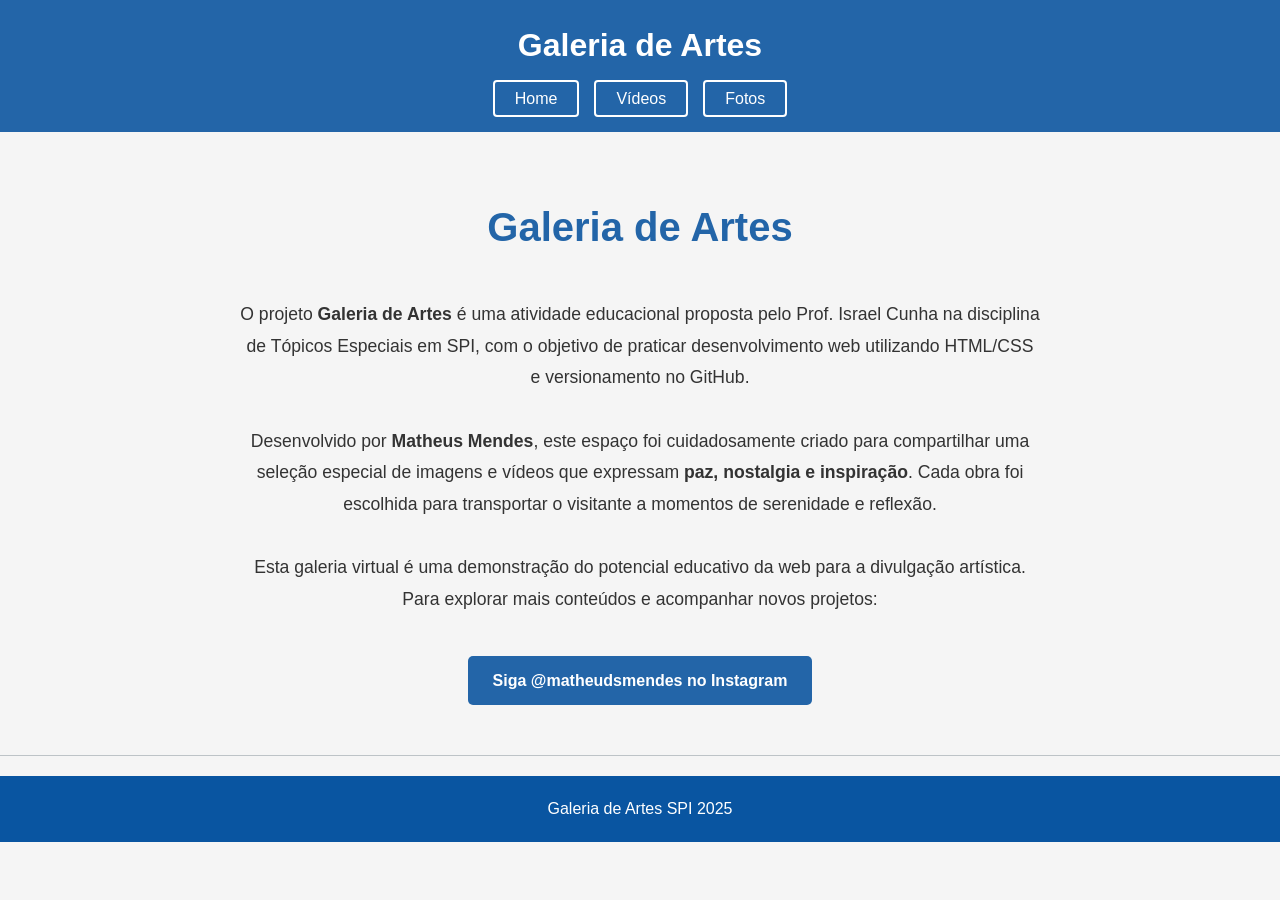
<file: sobre.html>
<!DOCTYPE html>
<html lang="pt-br">
<head>
    <meta charset="UTF-8">
    <meta name="viewport" content="width=device-width, initial-scale=1.0">
    <title>Galeria de Artes</title>
    <link rel="icon" href="https://img.freepik.com/vetores-premium/destaque-se-com-estilo-criando-logotipos-unicos-que-definem-e-elevam-a-identidade-da-sua-marca_579306-22676.jpg?semt=ais_hybrid&w=740" type="image/png">
    <link rel="stylesheet" href="style.css">
    <style>
        /* Estilos específicos para a página Sobre */
        .about-content {
            max-width: 800px;
            margin: 0 auto;
            padding: 30px;
            text-align: center;
        }
        
        .about-title {
            font-size: 2.5rem;
            color: #2365a8;
            margin-bottom: 30px;
        }
        
        .about-text {
            font-size: 1.1rem;
            line-height: 1.8;
            margin-bottom: 40px;
        }
        
        .instagram-link {
            display: inline-block;
            background-color: #2365a8;
            color: white;
            padding: 12px 25px;
            border-radius: 5px;
            text-decoration: none;
            font-weight: bold;
            transition: background-color 0.3s;
        }
        
        .instagram-link:hover {
            background-color: #1a4d7a;
        }
    </style>
</head>
<body>
    <header>
        <h1>Galeria de Artes</h1>
        <nav>
            <ul class="nav-buttons">
                <li><a href="index.html">Home</a></li>
                <li><a href="videos.html">Vídeos</a></li>
                <li><a href="fotos.html">Fotos</a></li>
            </ul>
        </nav>
    </header>

    <main>
        <div class="about-content">
            <h2 class="about-title">Galeria de Artes</h2>
            
            <p class="about-text">
                <p class="about-text">
    O projeto <strong>Galeria de Artes</strong> é uma atividade educacional proposta pelo Prof. Israel Cunha 
    na disciplina de Tópicos Especiais em SPI, com o objetivo de praticar desenvolvimento web utilizando 
    HTML/CSS e versionamento no GitHub.
    
    <br><br>
    
    Desenvolvido por <strong>Matheus Mendes</strong>, este espaço foi cuidadosamente criado para compartilhar 
    uma seleção especial de imagens e vídeos que expressam <strong>paz, nostalgia e inspiração</strong>. 
    Cada obra foi escolhida para transportar o visitante a momentos de serenidade e reflexão.
    
    <br><br>
    
    Esta galeria virtual é uma demonstração do potencial educativo da web para a divulgação artística. 
    Para explorar mais conteúdos e acompanhar novos projetos:
</p>

<a href="https://www.instagram.com/matheudsmendes/" class="instagram-link" target="_blank">
    Siga @matheudsmendes no Instagram
</a>
        </div>
    </main>

    <footer>
        <p>Galeria de Artes SPI 2025</p>
    </footer>
</body>
</html>
</file>
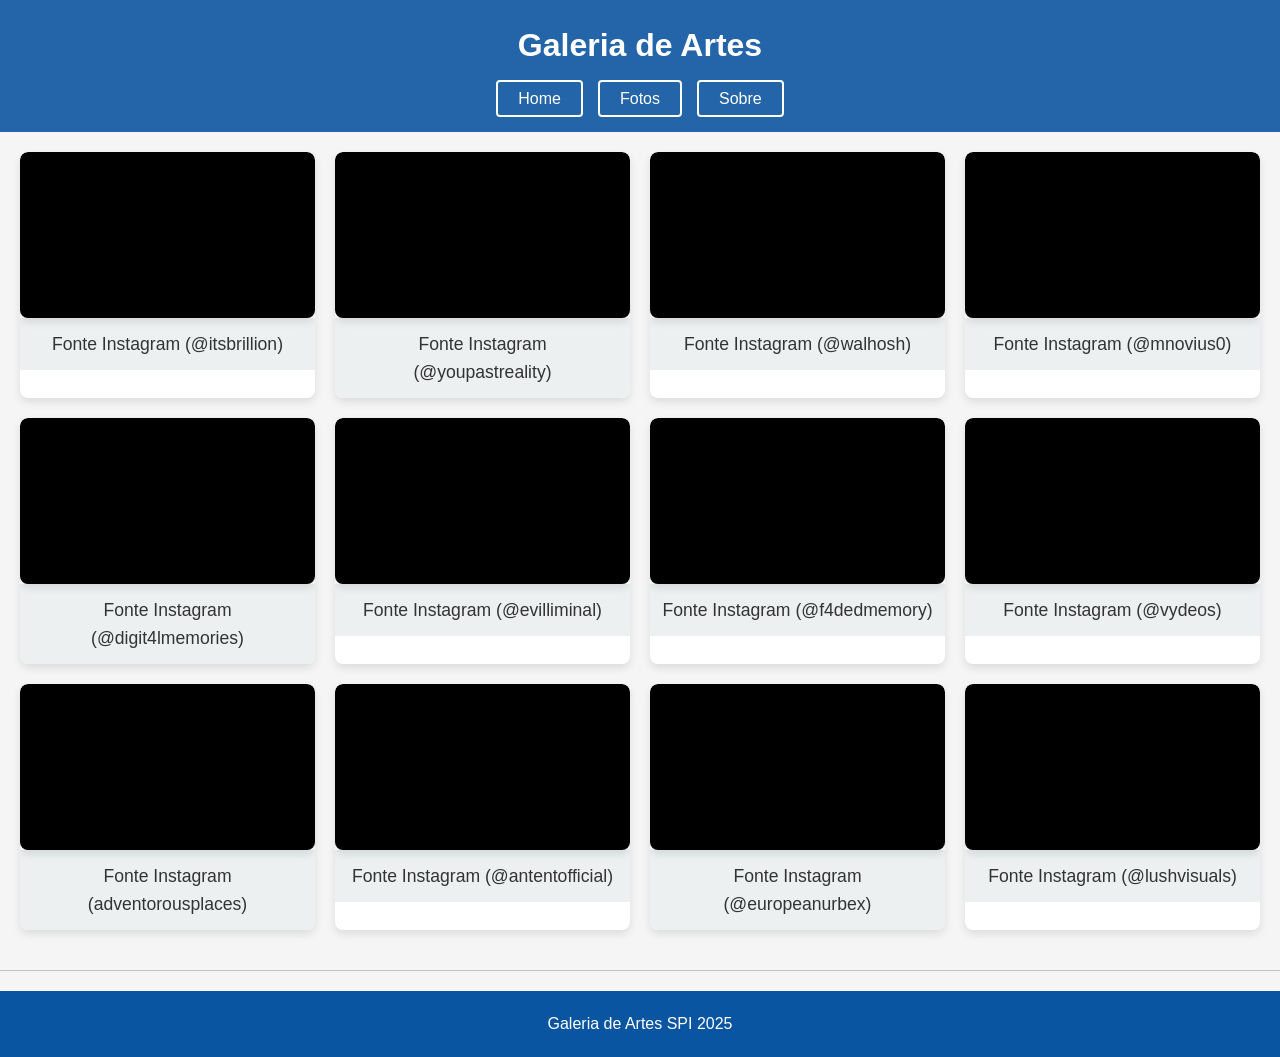
<file: videos.html>
<!DOCTYPE html>
<html lang="pt-br">
<head>
    <meta charset="UTF-8">
    <meta name="viewport" content="width=device-width, initial-scale=1.0">
    <title>Galeria de Artes</title>
    <link rel="icon" href="https://img.freepik.com/vetores-premium/destaque-se-com-estilo-criando-logotipos-unicos-que-definem-e-elevam-a-identidade-da-sua-marca_579306-22676.jpg?semt=ais_hybrid&w=740" type="image/png">
    <link rel="stylesheet" href="style.css">
    <style>
        /* ESTILOS ESPECÍFICOS PARA VÍDEOS */
        .gallery {
            grid-template-columns: repeat(4, 1fr);
            gap: 20px;
            max-width: 1400px;
        }
        
        .video-container {
            position: relative;
            padding-bottom: 56.25%;
            height: 0;
            overflow: hidden;
            border-radius: 8px;
            background: #000;
            box-shadow: 0 4px 8px rgba(0,0,0,0.1);
        }
        
        .video-container iframe {
            position: absolute;
            top: 0;
            left: 0;
            width: 100%;
            height: 100%;
            border: none;
        }
        
        /* RESPONSIVIDADE */
        @media (max-width: 1200px) {
            .gallery { grid-template-columns: repeat(3, 1fr); }
        }
        
        @media (max-width: 768px) {
            .gallery { grid-template-columns: repeat(2, 1fr); }
        }
        
        @media (max-width: 480px) {
            .gallery { grid-template-columns: 1fr; }
        }
    </style>
</head>
<body>
    <header>
        <h1>Galeria de Artes</h1>
        <nav>
            <ul class="nav-buttons">
                <li><a href="index.html">Home</a></li>
                <li><a href="fotos.html">Fotos</a></li>
                <li><a href="sobre.html">Sobre</a></li>
            </ul>
        </nav>
    </header>

    <main>
        <div class="gallery">
            <!-- PRIMEIRA LINHA COM 4 VÍDEOS -->
            <div class="gallery-item">
                <div class="video-container">
                    <iframe src="https://www.youtube.com/embed/l8ABbId2VaE" 
                            allowfullscreen></iframe>
                </div>
                <p>Fonte Instagram (@itsbrillion)</p>
            </div>
            
            <div class="gallery-item">
                <div class="video-container">
                    <iframe src="https://www.youtube.com/embed/_uobAs-uXUA?feature=share" 
                            allowfullscreen></iframe>
                </div>
                <p>Fonte Instagram (@youpastreality)</p>
            </div>
            
            <div class="gallery-item">
                <div class="video-container">
                    <iframe src="https://www.youtube.com/embed/OwDn10j6T-g?feature=share" 
                            allowfullscreen></iframe>
                </div>
                <p>Fonte Instagram (@walhosh)</p>
            </div>
            
            <div class="gallery-item">
                <div class="video-container">
                    <iframe src="https://www.youtube.com/embed/fjY8GnXdKgI?feature=share" 
                            allowfullscreen></iframe>
                </div>
                <p>Fonte Instagram (@mnovius0)</p>
            </div>
            
            <!-- SEGUNDA LINHA COM 4 VÍDEOS -->
            <div class="gallery-item">
                <div class="video-container">
                    <iframe src="https://www.youtube.com/embed/STkcAil7Ynw?feature=share" 
                            allowfullscreen></iframe>
                </div>
                <p>Fonte Instagram (@digit4lmemories)</p>
            </div>
            
            <div class="gallery-item">
                <div class="video-container">
                    <iframe src="https://www.youtube.com/embed/IlHahmsGcIY?feature=share" 
                            allowfullscreen></iframe>
                </div>
                <p>Fonte Instagram (@evilliminal)</p>
            </div>
            
            <div class="gallery-item">
                <div class="video-container">
                    <iframe src="https://www.youtube.com/embed/lgKwtk7U9KM?feature=share" 
                            allowfullscreen></iframe>
                </div>
                <p>Fonte Instagram (@f4dedmemory)</p>
            </div>
            
            <div class="gallery-item">
                <div class="video-container">
                    <iframe src="https://www.youtube.com/embed/20ksMIPsKhw?feature=share" 
                            allowfullscreen></iframe>
                </div>
                <p>Fonte Instagram (@vydeos)</p>
            </div>

            <!--TERCEIRA LINHA COM 4 VIDEOS-->

             <div class="gallery-item">
                <div class="video-container">
                    <iframe src="https://www.youtube.com/embed/-SW-ZHywSj8?feature=share" 
                            allowfullscreen></iframe>
                </div>
                <p>Fonte Instagram (adventorousplaces)</p>
            </div>
            
            <div class="gallery-item">
                <div class="video-container">
                    <iframe src="https://www.youtube.com/embed/bj1qR6Go5X0?feature=share" 
                            allowfullscreen></iframe>
                </div>
                <p>Fonte Instagram (@antentofficial)</p>
            </div>
            
            <div class="gallery-item">
                <div class="video-container">
                    <iframe src="https://www.youtube.com/embed/0CUaFNjwRRg?feature=share" 
                            allowfullscreen></iframe>
                </div>
                <p>Fonte Instagram (@europeanurbex)</p>
            </div>
            
            <div class="gallery-item">
                <div class="video-container">
                    <iframe src="https://www.youtube.com/embed/ykC3xhDjNRk?feature=share" 
                            allowfullscreen></iframe>
                </div>
                <p>Fonte Instagram (@lushvisuals)</p>
            </div>
        </div>
    </main>

    <footer>
        <p>Galeria de Artes SPI 2025</p>
    </footer>
</body>
</html>
</file>
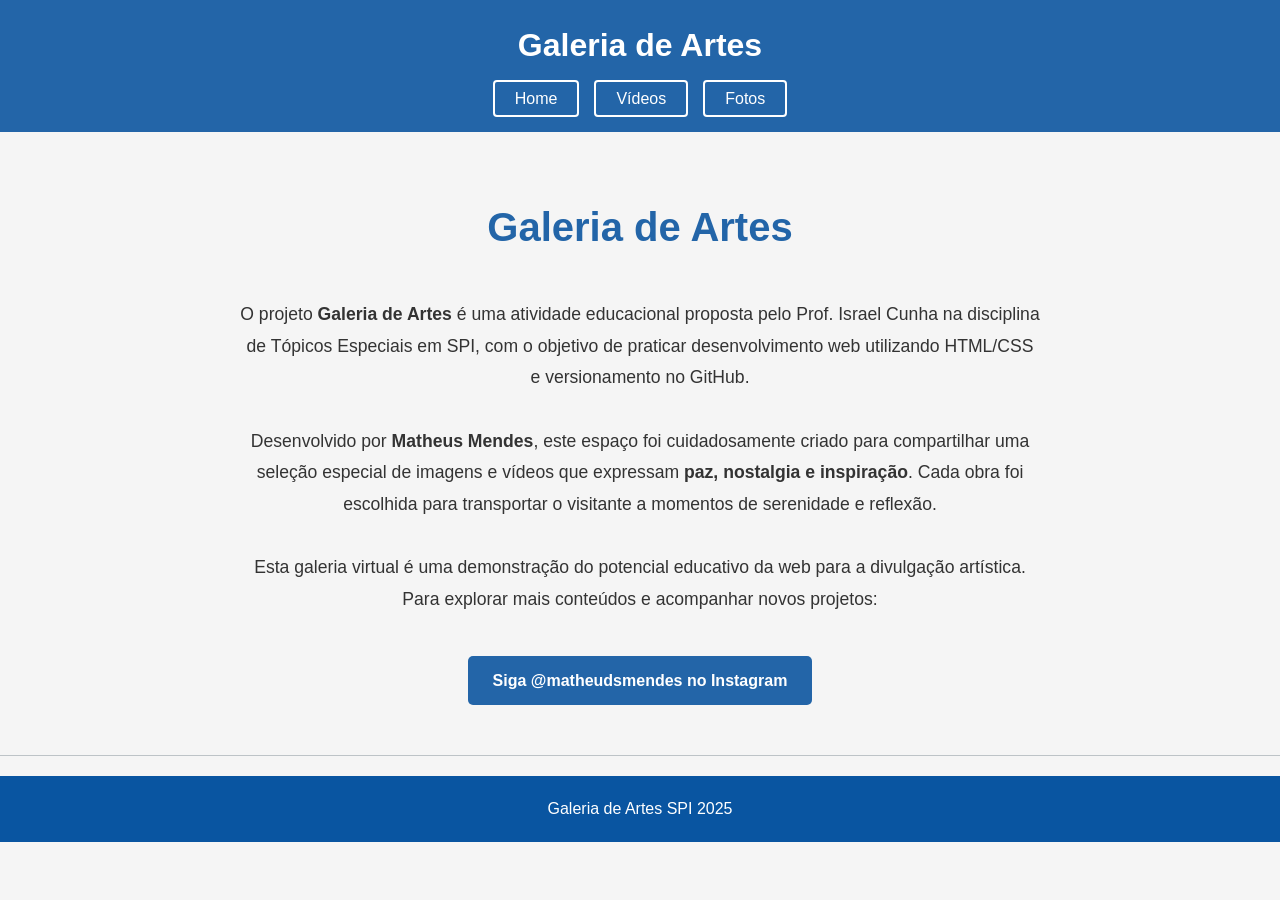
<file: landscapes/sobre.html>
<!DOCTYPE html>
<html lang="pt-br">
<head>
    <meta charset="UTF-8">
    <meta name="viewport" content="width=device-width, initial-scale=1.0">
    <title>Galeria de Artes</title>
    <link rel="icon" href="https://img.freepik.com/vetores-premium/destaque-se-com-estilo-criando-logotipos-unicos-que-definem-e-elevam-a-identidade-da-sua-marca_579306-22676.jpg?semt=ais_hybrid&w=740" type="image/png">
    <link rel="stylesheet" href="style.css">
    <style>
        /* Estilos específicos para a página Sobre */
        .about-content {
            max-width: 800px;
            margin: 0 auto;
            padding: 30px;
            text-align: center;
        }
        
        .about-title {
            font-size: 2.5rem;
            color: #2365a8;
            margin-bottom: 30px;
        }
        
        .about-text {
            font-size: 1.1rem;
            line-height: 1.8;
            margin-bottom: 40px;
        }
        
        .instagram-link {
            display: inline-block;
            background-color: #2365a8;
            color: white;
            padding: 12px 25px;
            border-radius: 5px;
            text-decoration: none;
            font-weight: bold;
            transition: background-color 0.3s;
        }
        
        .instagram-link:hover {
            background-color: #1a4d7a;
        }
    </style>
</head>
<body>
    <header>
        <h1>Galeria de Artes</h1>
        <nav>
            <ul class="nav-buttons">
                <li><a href="index.html">Home</a></li>
                <li><a href="videos.html">Vídeos</a></li>
                <li><a href="fotos.html">Fotos</a></li>
            </ul>
        </nav>
    </header>

    <main>
        <div class="about-content">
            <!-- Título centralizado (você pode editar) -->
            <h2 class="about-title">Galeria de Artes</h2>
            
            <!-- Parágrafo sobre o site (você pode editar) -->
            <p class="about-text">
                <p class="about-text">
    O projeto <strong>Galeria de Artes</strong> é uma atividade educacional proposta pelo Prof. Israel Cunha 
    na disciplina de Tópicos Especiais em SPI, com o objetivo de praticar desenvolvimento web utilizando 
    HTML/CSS e versionamento no GitHub.
    
    <br><br>
    
    Desenvolvido por <strong>Matheus Mendes</strong>, este espaço foi cuidadosamente criado para compartilhar 
    uma seleção especial de imagens e vídeos que expressam <strong>paz, nostalgia e inspiração</strong>. 
    Cada obra foi escolhida para transportar o visitante a momentos de serenidade e reflexão.
    
    <br><br>
    
    Esta galeria virtual é uma demonstração do potencial educativo da web para a divulgação artística. 
    Para explorar mais conteúdos e acompanhar novos projetos:
</p>

<a href="https://www.instagram.com/matheudsmendes/" class="instagram-link" target="_blank">
    Siga @matheudsmendes no Instagram
</a>
        </div>
    </main>

    <footer>
        <p>Galeria de Artes SPI 2025</p>
    </footer>
</body>
</html>
</file>
<file: style.css>
/* Estilos gerais */
body {
    font-family: Arial, sans-serif;
    margin: 0;
    padding: 0;
    background-color: #f5f5f5;
    color: #333;
    line-height: 1.6;
}

/* Cabeçalho */
header {
    background-color: #2365a8;
    color: white;
    text-align: center;
    padding: 20px 0;
}

header h1 {
    margin: 0 0 15px 0;
    font-size: 2rem;
}

/* Navegação */
.nav-buttons {
    display: flex;
    justify-content: center;
    list-style: none;
    padding: 0;
    margin: 0;
    gap: 15px;
}

.nav-buttons li a {
    color: white;
    text-decoration: none;
    padding: 8px 20px;
    border-radius: 4px;
    background-color: transparent;
    border: 2px solid white;
    transition: all 0.3s;
    font-size: 1rem;
}

.nav-buttons li a:hover {
    background-color: rgba(255, 255, 255, 0.2);
}

/* Galeria */
.gallery {
    display: grid;
    grid-template-columns: repeat(2, 1fr);
    gap: 20px;
    padding: 20px;
    max-width: 1200px;
    margin: 0 auto;
}

.gallery-item {
    background-color: white;
    border-radius: 8px;
    overflow: hidden;
    box-shadow: 0 4px 8px rgba(0, 0, 0, 0.1);
    transition: transform 0.3s ease;
}

.gallery-item:hover {
    transform: translateY(-5px);
}

.gallery-item img {
    width: 100%;
    height: 200px;
    object-fit: cover;
    display: block;
}

.gallery-item p {
    text-align: center;
    padding: 12px;
    margin: 0;
    background-color: #ecf0f1;
    font-size: 1.1rem;
}

/* Rodapé */
footer {
    background-color: #0955a1;
    color: white;
    text-align: center;
    padding: 20px 0;
    margin-top: 20px;
}

footer p {
    margin: 0;
    font-size: 1rem;
}

/* Linha divisória */
main {
    border-bottom: 1px solid #bdc3c7;
    margin-bottom: 20px;
    padding-bottom: 20px;
}

/* Media Queries para Responsividade */
@media (max-width: 768px) {
    .gallery {
        grid-template-columns: 1fr;
        padding: 15px;
    }
    
    header h1 {
        font-size: 1.5rem;
    }
    
    .nav-buttons {
        flex-wrap: wrap;
        gap: 10px;
    }
    
    .nav-buttons li a {
        padding: 6px 15px;
        font-size: 0.9rem;
    }
    
    .gallery-item p {
        font-size: 1rem;
        padding: 10px;
    }
    
    .gallery-item img {
        height: 180px;
    }
}

@media (max-width: 480px) {
    header {
        padding: 15px 0;
    }
    
    .gallery {
        gap: 15px;
        padding: 10px;
    }
    
    .nav-buttons {
        gap: 8px;
    }
    
    .nav-buttons li a {
        padding: 5px 12px;
    }
    
    .gallery-item img {
        height: 150px;
    }
    
    footer {
        padding: 15px 0;
    }
}
</file>
<file: landscapes/style.css>
/* Estilos gerais */
body {
    font-family: Arial, sans-serif;
    margin: 0;
    padding: 0;
    background-color: #f5f5f5;
    color: #333;
    line-height: 1.6;
}

/* Cabeçalho */
header {
    background-color: #2365a8;
    color: white;
    text-align: center;
    padding: 20px 0;
}

header h1 {
    margin: 0 0 15px 0;
    font-size: 2rem;
}

/* Navegação */
.nav-buttons {
    display: flex;
    justify-content: center;
    list-style: none;
    padding: 0;
    margin: 0;
    gap: 15px;
}

.nav-buttons li a {
    color: white;
    text-decoration: none;
    padding: 8px 20px;
    border-radius: 4px;
    background-color: transparent;
    border: 2px solid white;
    transition: all 0.3s;
    font-size: 1rem;
}

.nav-buttons li a:hover {
    background-color: rgba(255, 255, 255, 0.2);
}

/* Galeria */
.gallery {
    display: grid;
    grid-template-columns: repeat(2, 1fr);
    gap: 20px;
    padding: 20px;
    max-width: 1200px;
    margin: 0 auto;
}

.gallery-item {
    background-color: white;
    border-radius: 8px;
    overflow: hidden;
    box-shadow: 0 4px 8px rgba(0, 0, 0, 0.1);
    transition: transform 0.3s ease;
}

.gallery-item:hover {
    transform: translateY(-5px);
}

.gallery-item img {
    width: 100%;
    height: 200px;
    object-fit: cover;
    display: block;
}

.gallery-item p {
    text-align: center;
    padding: 12px;
    margin: 0;
    background-color: #ecf0f1;
    font-size: 1.1rem;
}

/* Rodapé */
footer {
    background-color: #0955a1;
    color: white;
    text-align: center;
    padding: 20px 0;
    margin-top: 20px;
}

footer p {
    margin: 0;
    font-size: 1rem;
}

/* Linha divisória */
main {
    border-bottom: 1px solid #bdc3c7;
    margin-bottom: 20px;
    padding-bottom: 20px;
}

/* Media Queries para Responsividade */
@media (max-width: 768px) {
    .gallery {
        grid-template-columns: 1fr;
        padding: 15px;
    }
    
    header h1 {
        font-size: 1.5rem;
    }
    
    .nav-buttons {
        flex-wrap: wrap;
        gap: 10px;
    }
    
    .nav-buttons li a {
        padding: 6px 15px;
        font-size: 0.9rem;
    }
    
    .gallery-item p {
        font-size: 1rem;
        padding: 10px;
    }
    
    .gallery-item img {
        height: 180px;
    }
}

@media (max-width: 480px) {
    header {
        padding: 15px 0;
    }
    
    .gallery {
        gap: 15px;
        padding: 10px;
    }
    
    .nav-buttons {
        gap: 8px;
    }
    
    .nav-buttons li a {
        padding: 5px 12px;
    }
    
    .gallery-item img {
        height: 150px;
    }
    
    footer {
        padding: 15px 0;
    }
}
</file>
